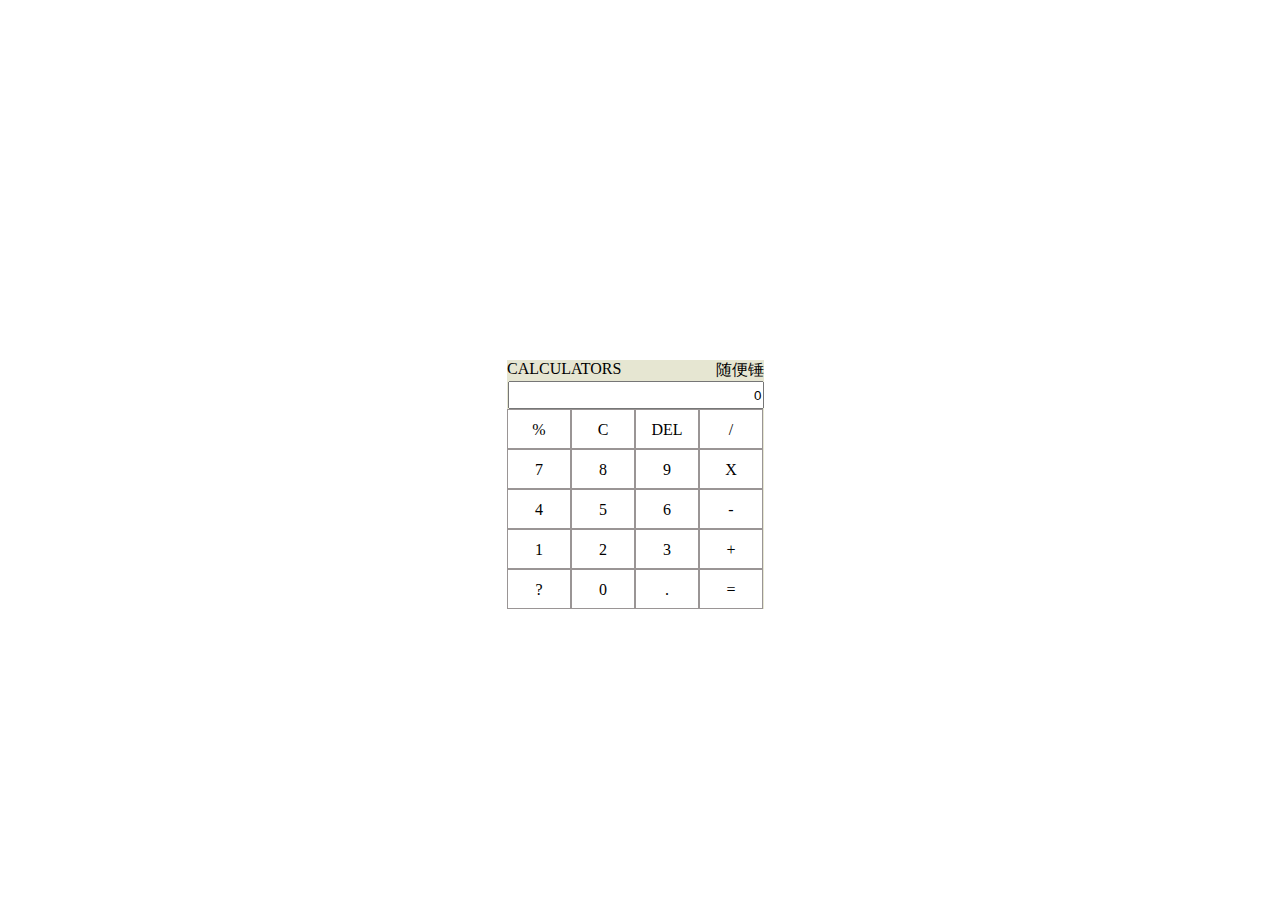
<file: calculator.html>
<!DOCTYPE html>
<html>
<head>
    <meta charset="UTF-8" />
    <title>My_calculator</title>
    <style type="text/css">
        *{
            margin: 0;
            padding: 0;
        }
        img{
            border:0;
        }
        ol, ul ,li{list-style: none;}
        ul{
            width: 257px;
            height: 200px;
        }
        li{
            line-height:40px;
            float:left;
            list-style:none;
            border: 1px solid #9a9595;
            width: 64px;
            height: 40px;
            text-align: center;
            background-color: #fff;
            box-sizing:border-box;
            transition:all 0.3s;
        }
        input[type="text"] {
            width: 252px;
            height:24px;
            text-align:right;
        }
        .wrapper{
            display: inline-block;
            position: absolute;
            top: 50%;
            left: 50%;
            margin-top: -90px;
            margin-left: -133px;
            text-align:center;
            background-color: #e6e6d2;
        }
        .title {
            display: flex;
            justify-content: space-between;
        }
        li:hover{
            background-color:#bbbbb1;
        }
    </style>
</head>
<body>
<div class="wrapper">
    <div class="title">
        <span class="Cal">CALCULATORS</span>
        <span class="Chui">随便锤</span>
    </div>
    <input type="text" name="result" value="0" placeholder="0" />
    <div id="Pre"> </div>
    <ul>
        <li>%</li>
        <li>C</li>
        <li>DEL</li>
        <li>/</li>
        <li>7</li>
        <li>8</li>
        <li>9</li>
        <li>X</li>
        <li>4</li>
        <li>5</li>
        <li>6</li>
        <li>-</li>
        <li>1</li>
        <li>2</li>
        <li>3</li>
        <li>+</li>
        <li>?</li>
        <li>0</li>
        <li>.</li>
        <li>=</li>
    </ul>
</div>

    <script type="text/javascript">
         let Pre = document.getElementById("Pre");
         let results = document.getElementsByName("result")[0];
         let ul = document.getElementsByTagName("ul")[0];
         let firsts = "";
         let second = "";
         let operator = "";
         let count = 0;
         let temp = false;
         ul.addEventListener("click",function(e){
                let E = window.event || e;
                let targetElement = E.target || E.srcElement;
                let Con = targetElement.innerText;
                if(Con === "DEL"){
                    results.value = dele(results.value);
                    return ;
                }
                if(Con === "C"){
                    results.value = "";
                    clear();
                }
                if(Con === "="){
                    firsts = parseFloat(firsts);
                    second = parseFloat(second);
                    switch (operator){
                        case "+": results.value = firsts + second;break;
                        case "-": results.value = firsts - second;break;
                        case "/": results.value = firsts / second;break;
                        case "X": results.value = firsts * second;break;
                        case "%": results.value = firsts % second;break;
                    }
                    clear();
                }
                if(Con == "?"){
                    return ;
                }

                if(Con === "+" || Con === "-" || Con === "X" || Con === "/" || Con ==="%"){
                    operator = Con;
                    temp = true;
                    results.value = "";
                    Pre.innerText = firsts;
                    return;
                }
                if(!temp){
                    firsts += Con;
                    results.value = firsts;
                }
                else{
                    second += Con;
                    results.value = second;
                }

                function clear(){
                    Pre.innerText = "";
                    firsts = "";
                    second = "";
                    return;
                }
                function dele(NUM){
                    let temps = [];
                    if(NUM){
                        temps = [...NUM];
                        temps.length -= 1;
                        return temps.join("");
                    }
                    else{
                        return NUM;
                    }
                }
            });
    </script>
</body>
</html>
</file>
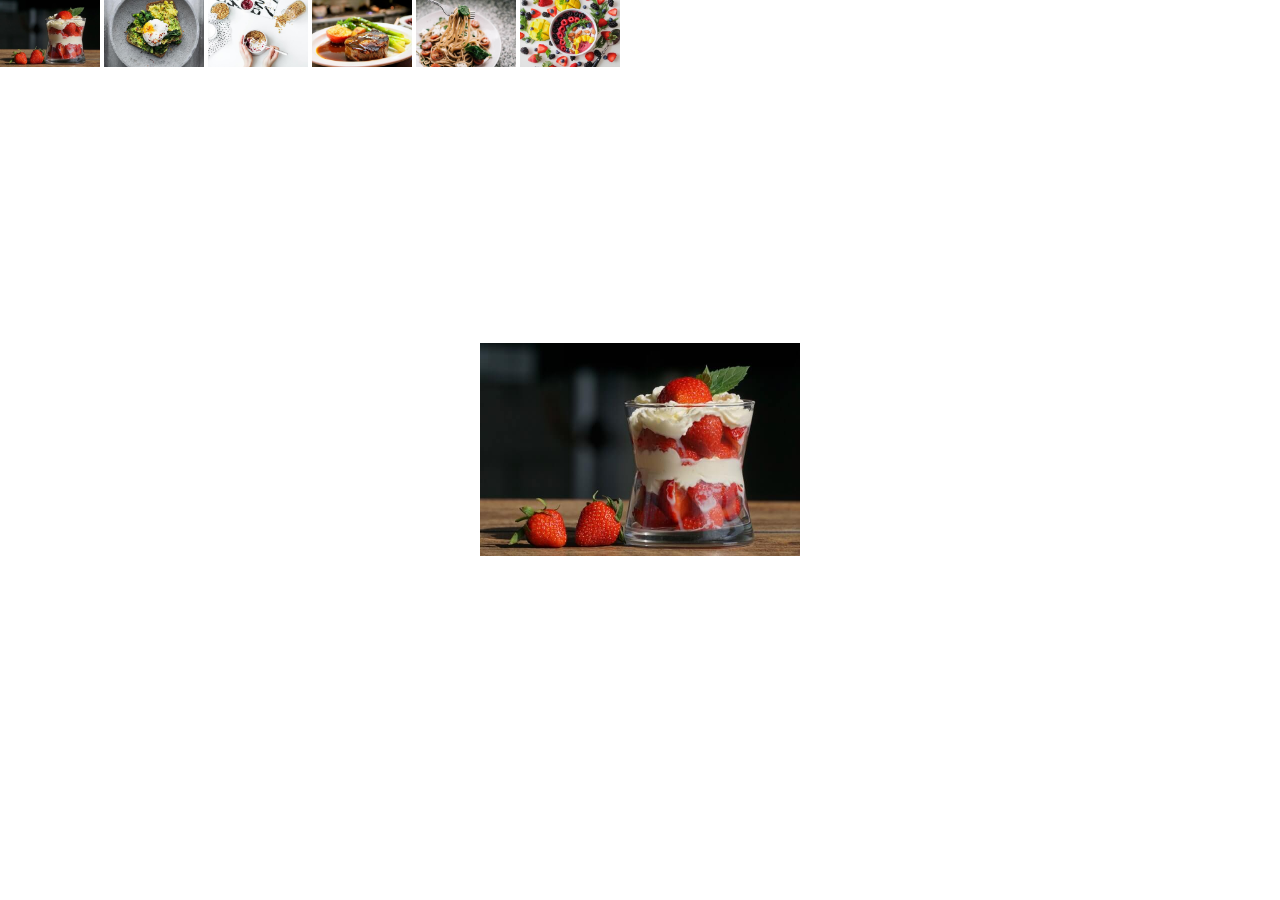
<file: CirCle.html>
<!DOCTYPE html>
<html>
<head>
    <meta charset="UTF-8" />
    <title>Dream is possible</title>
    <style type="text/css">
        *{
            margin: 0;
            padding: 0;
        }
        img{
            border:0;
        }
        ol, ul ,li{list-style: none;}
        li{
            display:inline-block;
        }
        li > img{
            width: 100px;
        }
        div img{
            float:left;
            width: 320px;
        }
        #box{
            height:213px;
            width: 320px;
            overflow:hidden;
            position: absolute;
            top: 50%;
            left:50%;
            margin-left:-160px;
            margin-top:-107px;
        }
        .box2 {
            position: absolute;
            top: 0;
            left: 0;
            width: 1920px;
            height:100%;
        }
    </style>
</head>
<body>
   <ul>
       <li><img src="img/Circle_P/1.jpg" alt=""></li>
       <li><img src="img/Circle_P/2.jpg" alt=""></li>
       <li><img src="img/Circle_P/3.jpg" alt=""></li>
       <li><img src="img/Circle_P/4.jpg" alt=""></li>
       <li><img src="img/Circle_P/5.jpg" alt=""></li>
       <li><img src="img/Circle_P/6.jpg" alt=""></li>
   </ul>
   <div id="box">
        <div class="box2">
                <img src="img/Circle_P/1.jpg" alt="">
                <img src="img/Circle_P/2.jpg" alt="">
                <img src="img/Circle_P/3.jpg" alt="">
                <img src="img/Circle_P/4.jpg" alt="">
                <img src="img/Circle_P/5.jpg" alt="">
                <img src="img/Circle_P/6.jpg" alt="">
        </div>
   </div>
   <script type="text/javascript">
        let box  = document.getElementById("box");
        let box2 = document.getElementsByClassName("box2")[0];
        let count = 0;
        let ll = box2.style.left;
        setInterval(function(){
                if(box2.style.left&&count<=5){
                    box2.style.left = (parseInt(box2.style.left) - 320) + "px";
                }
                else{
                    box2.style.left = -0 + "px";
                    count = 0
                }
                count++;
        },2000);
   </script>
</body>
</html>
</file>
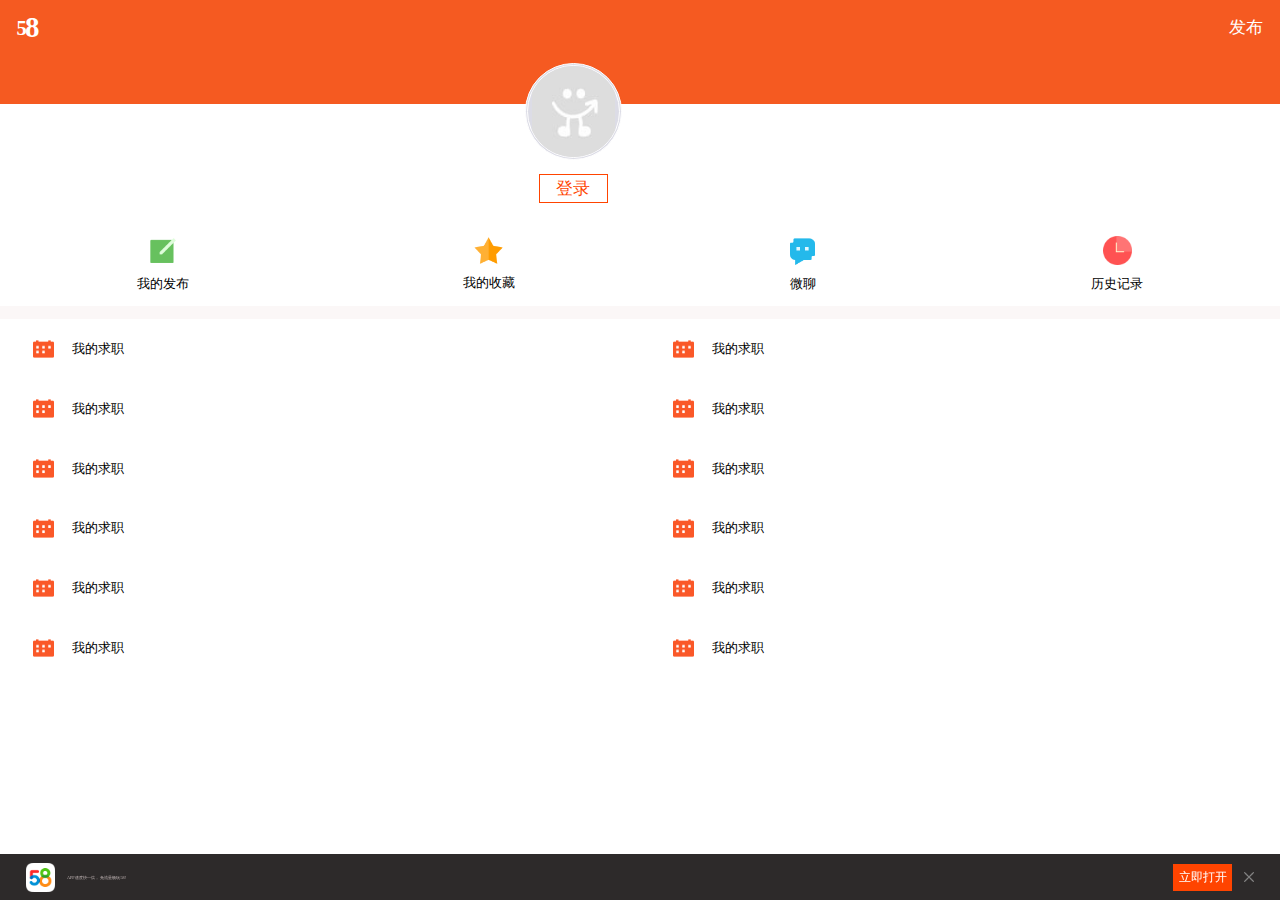
<file: My_page.html>
<!DOCTYPE html>
<html>
<head>
    <meta charset="UTF-8" />
    <meta name="viewport" content="width=device-width,initial-scale=1.0,maximum-scale=1.0,minimum-scale=1.0,user-scalable=0">
    <title>【58同城 58.com】南昌分类信息 - 本地 免费 高效</title>
    <link rel="icon" href="img/index1/logo.png">
    <link rel="stylesheet" type="text/css" href="css/My_page.css">
    <link rel="stylesheet" type="text/css" href="css/iconfont.css">
</head>
<body>
<div id="Person">
    <header class="header">
        <div class="header_left">
            <a  href="index.html"  class="numbers"><span >5</span></a><a class="numbers special1"><span>8</span></a>
        </div>
        <a class="header_right">
            <span>发布</span>
        </a>
    </header>
    <div class="Login">
        <a><img src="img/My_page/demo.jpg" alt=""></a>
        <a><span class="login_dd">登录</span></a>
    </div>
    <div class="message_choice">
            <div class="choice_P Editor">
                <img src="img/My_page/my_mypublish.png" alt="">
                <span>我的发布</span>
            </div>
            <div class="choice_P Collection">
                <img src="img/My_page/下载.png" alt="">
                <span>我的收藏</span>
            </div>
            <div class="choice_P Weichat">
                <img src="img/My_page/my_vchat.png" alt="">
                <span>微聊</span>
            </div>
            <div class="choice_P History">
                <img src="img/My_page/下载 (1).png" alt="">
                <span>历史记录</span>
            </div>
    </div>
    <div class="placeholderBar">
    </div>
    <div class="special_oper">
        <ul>
            <li><a class="details_dd"><img src="img/My_page/comment_icon.png" alt="" /> <span>我的求职</span></a>
            </li>
            <li><a class="details_dd"><img src="img/My_page/comment_icon.png" alt="" /> <span>我的求职</span></a>
            </li>
            <li><a class="details_dd"><img src="img/My_page/comment_icon.png" alt="" /> <span>我的求职</span></a>
            </li>
            <li><a class="details_dd"><img src="img/My_page/comment_icon.png" alt="" /> <span>我的求职</span></a>
            </li>
            <li><a class="details_dd"><img src="img/My_page/comment_icon.png" alt="" /> <span>我的求职</span></a>
            </li>
            <li><a class="details_dd"><img src="img/My_page/comment_icon.png" alt="" /> <span>我的求职</span></a>
            </li>
            <li><a class="details_dd"><img src="img/My_page/comment_icon.png" alt="" /> <span>我的求职</span></a>
            </li>
            <li><a class="details_dd"><img src="img/My_page/comment_icon.png" alt="" /> <span>我的求职</span></a>
            </li>
            <li><a class="details_dd"><img src="img/My_page/comment_icon.png" alt="" /> <span>我的求职</span></a>
            </li>
            <li><a class="details_dd"><img src="img/My_page/comment_icon.png" alt="" /> <span>我的求职</span></a>
            </li>
            <li><a class="details_dd"><img src="img/My_page/comment_icon.png" alt="" /> <span>我的求职</span></a>
            </li>
            <li><a class="details_dd"><img src="img/My_page/comment_icon.png" alt="" /> <span>我的求职</span></a>
            </li>
        </ul>
    </div>
    <div class="FIX">
        <div class="FIX_wrapper">
        <div class="left_fix fixs">
            <img src="img/index1/logo.png" alt="">
            <span>APP 速度快一倍， 免流量畅玩58!</span>
        </div>
        <div class="right_fix fixs">
            <span>立即打开</span>
            <img src="img/index1/down.png"  id="Close" alt="">
        </div>
        </div>
    </div>
</div>
<script type="text/javascript">
     let FIX = document.getElementsByClassName("FIX")[0];
     let close = document.getElementById("Close");
     close.addEventListener("click",guan,false);
     function guan(){FIX.style.display = "none";}
</script>
</body>
</html>
</file>
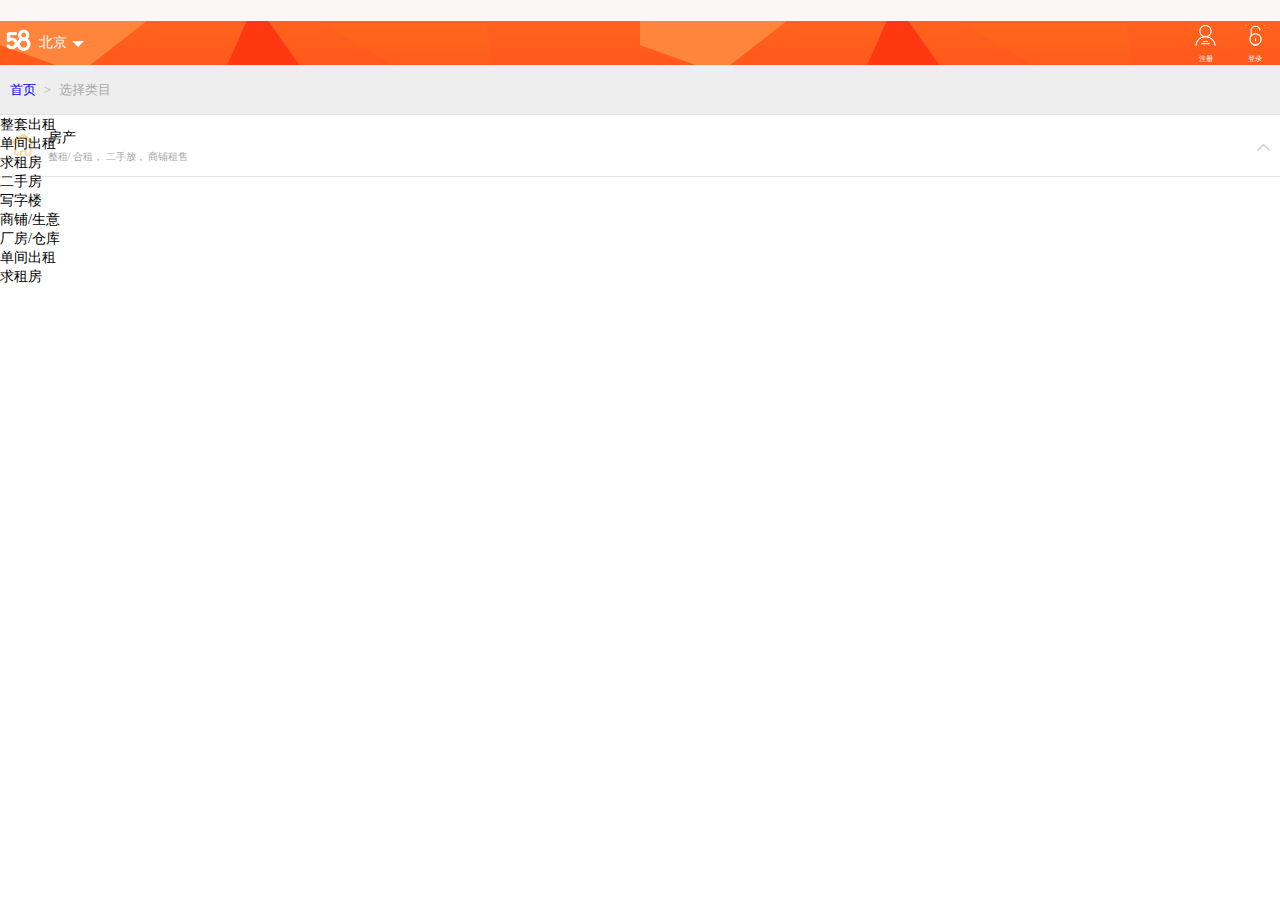
<file: publish.html>
<!DOCTYPE html>
<html>
<head>
    <meta charset="UTF-8" />
    <meta name="viewport" content="width=device-width,initial-scale=1.0,maximum-scale=1.0,minimum-scale=1.0,user-scalable=0">
    <title>【58同城 58.com】南昌分类信息 - 本地 免费 高效</title>
    <link rel="icon" href="img/index1/logo.png">
    <link rel="stylesheet" type="text/css" href="css/publish.css">
    <link rel="stylesheet" type="text/css" href="css/iconfont.css">
</head>
<body>
    <div class="placeholderBar">
    </div>
    <header class="header">
        <div class="header_left">
                <a><img src="img/publish/logo_white.png" alt=""></a>
                <a><span id="SP">北京</span></a>
        </div>
        <div class="header_right">
            <div class="zuche">
                    <a class="zuche_logo spirits">
                        <div>

                        </div>
                    </a>
                <a><span>注册</span></a>
            </div>
            <div class="denglu">
                    <a class="denglu_logo spirits">
                        <div>

                        </div>
                    </a>
                <a><span>登录</span></a>
            </div>
        </div>
    </header>
    <div class="first_page">
        <div class="first_page_wrapper">
            <a href="index.html" class="first_page_P"><span>首页</span></a>
            <span>&gt;</span>
            <span>选择类目</span>
        </div>
    </div>
    <div class="category_page">
        <div class="cp_fc">
            <div class="slide">
                <div class="left_slide">
                    <span class="slide_Plogo ico_house"></span>
                </div>
                <div class="middle_slide">
                    <h2>房产</h2>
                    <span>整租/ 合租， 二手放， 商铺租售</span>
                </div>
                <div class="right_slide">
                    <span class="slide_Plogo ico_rotate"></span>
                </div>
                <div class="slide_item show_item">
                    <ul>
                        <li>整套出租</li>
                        <li>单间出租</li>
                        <li>求租房</li>
                    </ul>
                    <ul>
                        <li>二手房</li>
                        <li>写字楼</li>
                        <li>商铺/生意</li>
                    </ul>
                    <ul>
                        <li>厂房/仓库</li>
                        <li>单间出租</li>
                        <li>求租房</li>
                    </ul>
                </div>
            </div>
        </div>
    </div>
</body>
</html>
</file>
<file: css/My_page.css>
@charset "UTF-8";
/**
 *
 * @authors Marte (iqianduan@126.com)
 * @date    2020-08-12 09:37:00
 * @version $Id$
 */
html{
    font-size:41.4px;
}
*{
    margin: 0;
    padding: 0;
}
img{
    border:0;
}
ol, ul ,li{list-style: none;}
a{
    text-decoration:none;
}
header.header {
    position: relative;
    font-size: 0.3rem;
    color: #fff;
    padding: 0.4rem 0.4rem;
    display: flex;
    background-color: #f55a21;
    height: 2.5rem;
    justify-content: space-between;
    box-sizing: border-box;
}
.header_left{
    position: relative;
}
a.numbers{
    color:#fff;
    font-size: 0.5rem;
    font-weight: 600;
}
.special1{
    position: absolute;
    top: -8%;
    left: 81%;
    font-size: 0.7rem !important;
}
.header_right span{
    font-size: 0.4rem;
}
.Login{
    flex-direction: column;
    display: flex;
    position: absolute;
    top: 7%;
    left: 41%;
    align-items: center;
}
.Login > a:first-child{
    width: 2.2rem;
    overflow: hidden;
    text-align: center;
    color: #fff;
    height: 2.2rem;
    background-color: #dcdce6;
    border: 3px double #ffffff;
    border-radius: 50%;
    line-height: 2.2rem;
}
.Login > a:first-child > img{
    width: 2rem;
    height:2.2rem;
}
.login_dd{
    color: #f40;
    font-size: 0.4rem;
    border: 1px solid #f40;
    padding: 0.1rem 0.4rem;
}
.Login > a{
    line-height:1rem;
}
.message_choice {
    margin-top: 3.2rem;
    justify-content: space-around;
    display: flex;
    align-items: center;
    margin-bottom: 0.3rem;
}
.choice_P{
    display: flex;
    flex-direction: column;
    align-items:center;
}
.choice_P > span{
    font-size: 0.32rem;
}
.choice_P > img{
    padding-bottom: 0.25rem;
    width: 0.7rem;
}
.placeholderBar {
    width: 100%;
    background-color: #fbf7f7;
    height: 0.32rem;
}
.special_oper img{
    width: 0.5rem;
    padding-right: 0.45rem;
}
.special_oper > ul > li span{
    font-size:0.32rem;
}
.special_oper > ul li{
    float: left;
    width: 50%;
    box-sizing: border-box;
    padding: 0.5rem 0 0.5rem 0.8rem;
}
a.details_dd {
    display: flex;
    align-items: center;
}
.FIX{
    position: fixed;
    bottom: 0;
    left: 0;
    z-index: 100;
    background-color: #181515e8;
    width: 100%;
    height: 1.1rem;
}
.FIX_wrapper{
    color:#c0b5b5;
    width: 96%;
    display: flex;
    margin: 0 auto;
    justify-content: space-between;
    height:100%;
}
.left_fix img{
    width: 0.7rem;
}
.left_fix span{
    font-size: 0.1rem;
    padding-left: 0.3rem;
}
.right_fix > span{
    color: #fff;
    font-size: 0.3rem;
    padding: 0.1rem 0.1rem;
    border: 1px solid #f40;
    background-color: #f40;
}
.right_fix > img{
        padding-left: 0.3rem;
    width: 0.25rem
}
.fixs{
    justify-content: center;
    align-items: center;
    display: flex;
}
</file>
<file: css/iconfont.css>
@font-face {font-family: "iconfont";
  src: url('iconfont.eot?t=1597029121976'); /* IE9 */
  src: url('iconfont.eot?t=1597029121976#iefix') format('embedded-opentype'), /* IE6-IE8 */
  url('[data-uri]') format('woff2'),
  url('iconfont.woff?t=1597029121976') format('woff'),
  url('iconfont.ttf?t=1597029121976') format('truetype'), /* chrome, firefox, opera, Safari, Android, iOS 4.2+ */
  url('iconfont.svg?t=1597029121976#iconfont') format('svg'); /* iOS 4.1- */
}

.iconfont {
  font-family: "iconfont" !important;
  font-size: 16px;
  font-style: normal;
  -webkit-font-smoothing: antialiased;
  -moz-osx-font-smoothing: grayscale;
}

.icon-sousuo:before {
  content: "\e650";
}

.icon-lanzi:before {
  content: "\e72a";
}
@font-face {font-family: "iconfont";
  src: url('iconfont.eot?t=1597134020213'); /* IE9 */
  src: url('iconfont.eot?t=1597134020213#iefix') format('embedded-opentype'), /* IE6-IE8 */
  url('[data-uri]') format('woff2'),
  url('iconfont.woff?t=1597134020213') format('woff'),
  url('iconfont.ttf?t=1597134020213') format('truetype'), /* chrome, firefox, opera, Safari, Android, iOS 4.2+ */
  url('iconfont.svg?t=1597134020213#iconfont') format('svg'); /* iOS 4.1- */
}
.icon-bofangsanjiaoxing:before {
  content: "\e769";
}

.icon-bianji:before {
  content: "\e61c";
}

.icon-benzi:before {
  content: "\e61b";
}
@font-face {font-family: "iconfont";
  src: url('iconfont.eot?t=1597145030313'); /* IE9 */
  src: url('iconfont.eot?t=1597145030313#iefix') format('embedded-opentype'), /* IE6-IE8 */
  url('[data-uri]') format('woff2'),
  url('iconfont.woff?t=1597145030313') format('woff'),
  url('iconfont.ttf?t=1597145030313') format('truetype'), /* chrome, firefox, opera, Safari, Android, iOS 4.2+ */
  url('iconfont.svg?t=1597145030313#iconfont') format('svg'); /* iOS 4.1- */
}
.icon-diannao:before {
  content: "\f0058";
}

.icon-erweima:before {
  content: "\e7a0";
}

.icon-58tongcheng:before {
  content: "\e62a";
}

.icon-shouji:before {
  content: "\e6b1";
}

.icon-shouji1:before {
  content: "\e615";
}
@font-face {font-family: "iconfont";
  src: url('iconfont.eot?t=1597149613410'); /* IE9 */
  src: url('iconfont.eot?t=1597149613410#iefix') format('embedded-opentype'), /* IE6-IE8 */
  url('[data-uri]') format('woff2'),
  url('iconfont.woff?t=1597149613410') format('woff'),
  url('iconfont.ttf?t=1597149613410') format('truetype'), /* chrome, firefox, opera, Safari, Android, iOS 4.2+ */
  url('iconfont.svg?t=1597149613410#iconfont') format('svg'); /* iOS 4.1- */
}
.icon-fanhuidingbu:before {
  content: "\e632";
}
</file>
<file: css/publish.css>
@charset "UTF-8";
/**
 *
 * @authors Marte (iqianduan@126.com)
 * @date    2020-08-12 19:34:51
 * @version $Id$
 */
html{
    font-size:41.4px;
}
*{
    margin: 0;
    padding: 0;
}
img{
    border:0;
}
ol, ul ,li{list-style: none;}
a{
    text-decoration:none;
}
.placeholderBar {
    width: 100%;
    background-color: #fbf7f7;
    height: 0.5rem;
}
header.header {
    position: relative;
    font-size: 0.3rem;
    color: #fff;
    display: flex;
    justify-content: space-between;
    box-sizing: border-box;
    background-image: url("../img/publish/top5_inner.png");
    height:100%;
    box-sizing:border-box;
}
.header_left{
    display:flex;
    align-items:center;
    position: relative;
    padding-left: 0.15rem;
}
.header_left img{
    padding-right:0.2rem;
    width: 0.6rem;
}
a.numbers{
    color:#fff;
    font-size: 0.5rem;
    font-weight: 600;
}
.special1{
    position: absolute;
    top: -27%;
    left: 81%;
    font-size: 0.7rem !important;
}
.header_right{
    display:flex;
}
.header_right span{
    font-size: 0.18rem;
}
#SP{
    font-size:0.35rem;
    position: relative;
}
#SP::after{
    content: "";
    position: absolute;
    top: 27%;
    right: -49%;
    transform: rotate(90deg);
    border: 6px solid;
    border-top-color: transparent;
    border-bottom-color: transparent;
    border-right-width: 0px;
}
.spirits > div{
    background-image: url(../img/publish/top.btn.0624.png);
    display: block;
    height:100%;
    background-size: 100%;
}
.denglu_logo > div{
    background-position-y:0.49rem;
}
.zuche,.denglu{
    padding: 0 0.3rem;
    display: flex;
    flex-direction: column;
    align-items: center;
    justify-content:center;
}
.zuche_logo,.denglu_logo{
    padding: 0.1rem 0.05rem;
    width: 0.5rem;
    height: 0.5rem;
    overflow: hidden;
    display: block;
}
.first_page{
    background: #eee;
    border-bottom: 1px solid #E3E3E3;
    color: #aaa ;
    font-size: 0.32rem;
}
.first_page_P{s
    color: #6e6e6e;
}
.first_page_wrapper span{
    padding: 0 0.05rem;
}
.first_page_wrapper {
    height: 1.2rem;
    padding-left: 0.2rem;
    line-height: 1.2rem;
}
.slide {
    position: relative;
    height:1.5rem;
    padding: 0 0.2rem;
    display: flex;
    justify-content: space-between;
    align-items: center;
    box-sizing: border-box;
    border-bottom: 1px solid #E7E5E2;
}
.slide span{
    font-size:0.25rem;
}
.middle_slide > span{
    color:#a6a6a6;
}
.middle_slide h2{
    font-size:0.35rem;
    font-weight:400;
    padding-bottom: 0.06rem;
}
.slide_Plogo{
    transform: scale(1.6,1.7);
    display: block;
    background-image: url(../img/publish/mpnew_bg.png);
    width: 0.45rem;
    height: 0.35rem;
    background-size: 312%;
}
.middle_slide{
    padding-left: 0.5rem;
    flex-grow:1;
    display: flex;
    flex-direction: column;
}
span.slide_Plogo.ico_rotate {
    color: #fff;
    background-position: -24px 165px;
    height: 0.2rem;
    transform: rotate(180deg) scale(1.5);
}
.slide_item{
    position: absolute;
    top: 0;
    left: 0;
}
.slide_item li{
    font-size:0.35rem;
}
</file>
